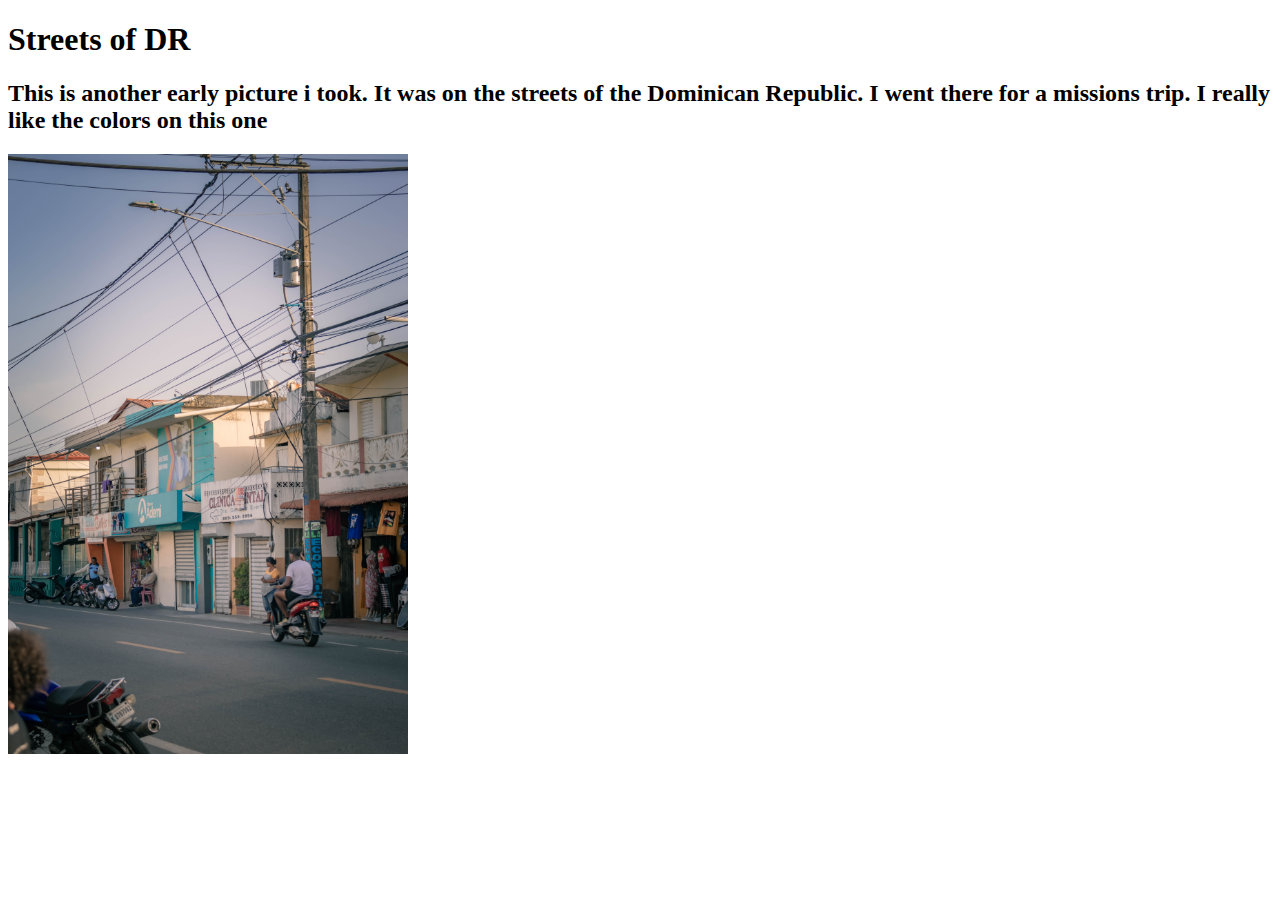
<file: 2.html>
<!DOCTYPE html>
<html>
<head>
  <meta charset="utf-8">
  <title>My Favorite Pictures</title>
</head>

<body>
  <h1>Streets of DR</h1>
  <h2>This is another early picture i took. It was on the streets of the Dominican Republic. I went there for a missions trip. I really like the colors on this one</h2>

    <img src="Assets/2.jpg" width="400px" alt="Photo 2">
  

 

</body>
</html>
</file>
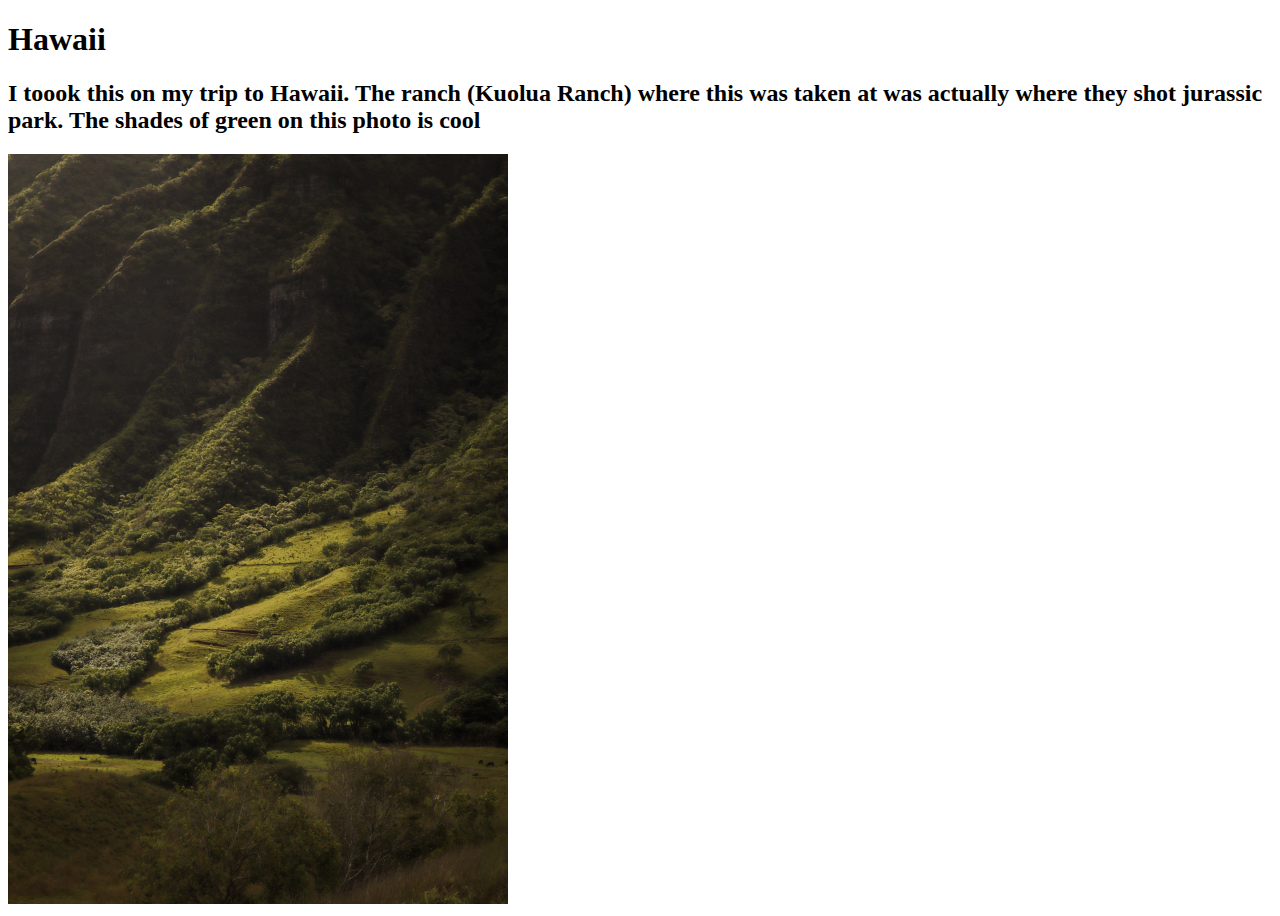
<file: 3.html>
<!DOCTYPE html>
<html>
<head>
  <meta charset="utf-8">
  <title>My Favorite Pictures</title>
</head>

<body>
  <h1> Hawaii</h1>
  <h2>I toook this on my trip to Hawaii. The ranch (Kuolua Ranch) where this was taken at was actually where they shot jurassic park. The shades of green on this photo is cool</h2>
    <img src="Assets/3.JPG" width="500px" alt="Photo 3">
  

 

</body>
</html>
</file>
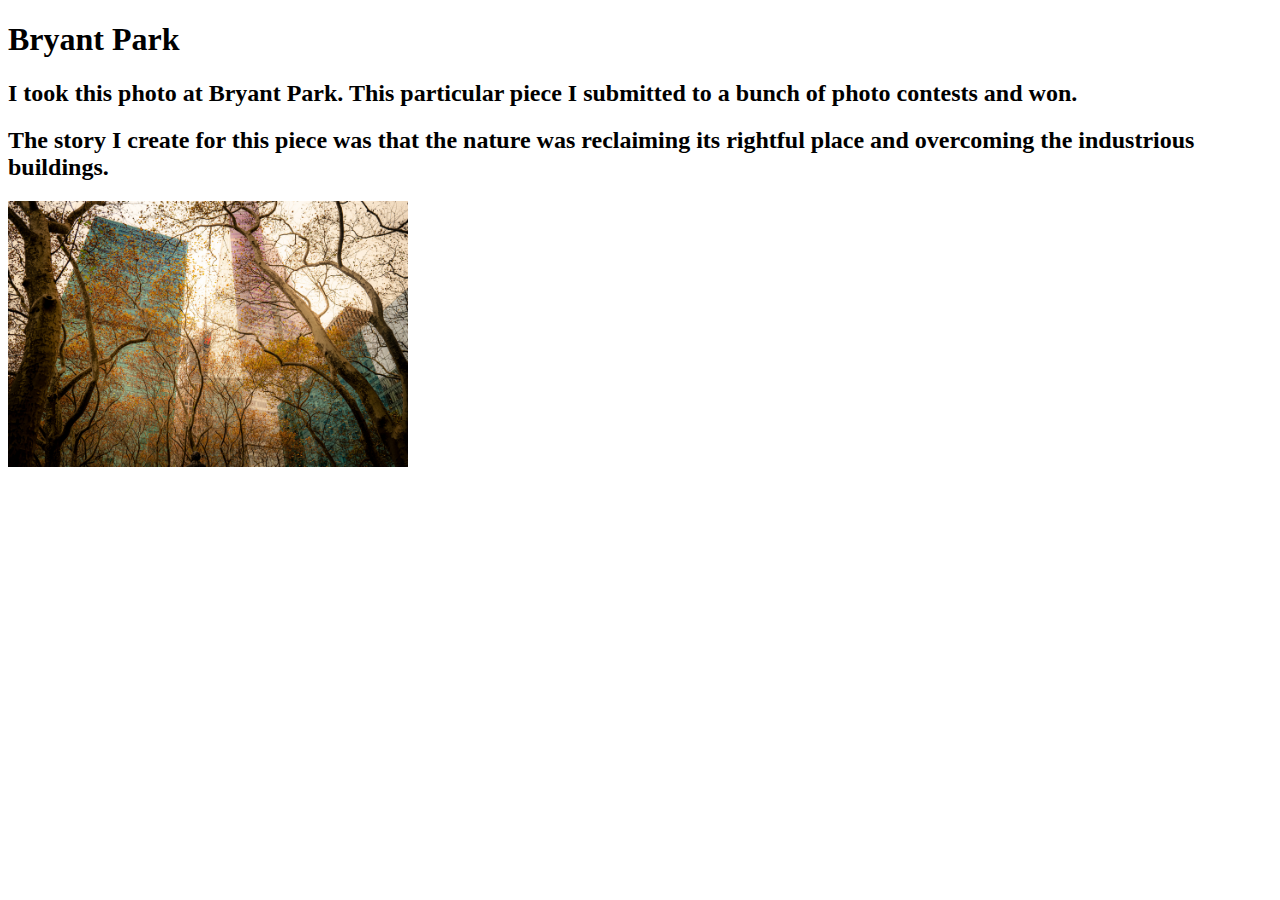
<file: 4.html>
<!DOCTYPE html>
<html>
<head>
  <meta charset="utf-8">
  <title>My Favorite Pictures</title>
</head>

<body>
  <h1>Bryant Park</h1>
  <h2>I took this photo at Bryant Park. This particular piece I submitted to a bunch of photo contests and won.</h2>
<h2>The story I create for this piece was that the nature was reclaiming its rightful place and overcoming the industrious buildings.</h2>
    <img src="Assets/4.jpg" width="400px" alt="Photo 4">
  

 

</body>
</html>
</file>
